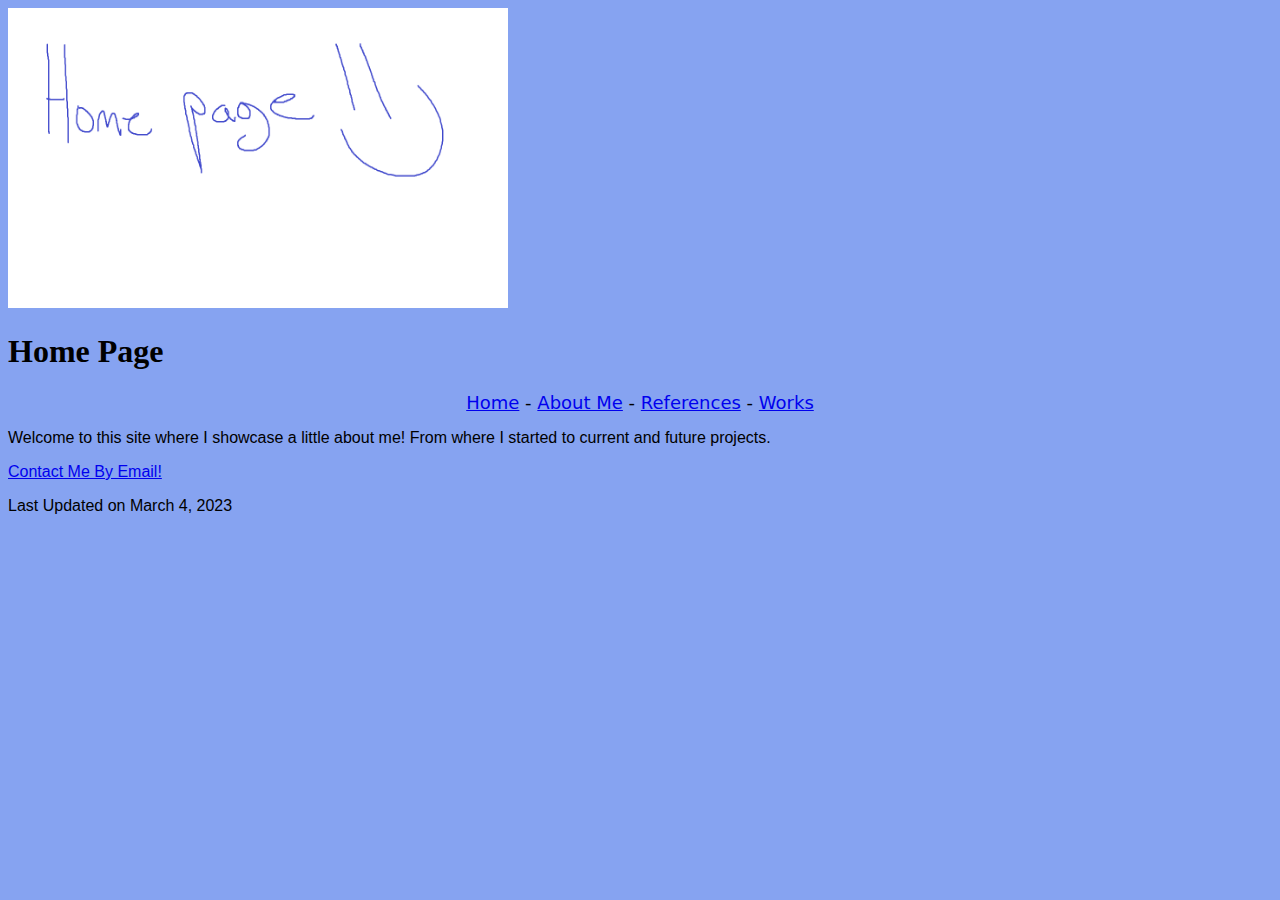
<file: index.html>
<!doctype html>
<html>
<head>
<meta charset="utf-8">
<meta name=“viewport” content=“width=device-width, initial-scale=1.0”>
<meta http-equiv=“X-UA-Compatible” content=“ie=edge”>
<link href="background.css" rel="stylesheet" type="text/css">
<title>Justin Lake Personal Portfolio</title>
</head>

<body>
  <img src="assets/homepagesmile.png" width="900" height="250" alt="Banner that says Home Page with a smiley face"/>
  <h1>Home Page</h1>
   <nav><a href="index.html">Home</a> - <a href="about_me.html">About Me</a> - <a href="references.html">References</a> - <a href="works.html">Works</a></nav>
<p>Welcome to this site where I showcase a little about me! From where I started to current and future projects.</p>
  <p><a href="mailto:jwlake@my.waketech.edu">Contact Me By Email!</a></p>
  <p>Last Updated on 
  <!-- #BeginDate format:Am1 -->March 4, 2023<!-- #EndDate --></p>
  <p>&nbsp;</p>
</body>
</html>
</file>
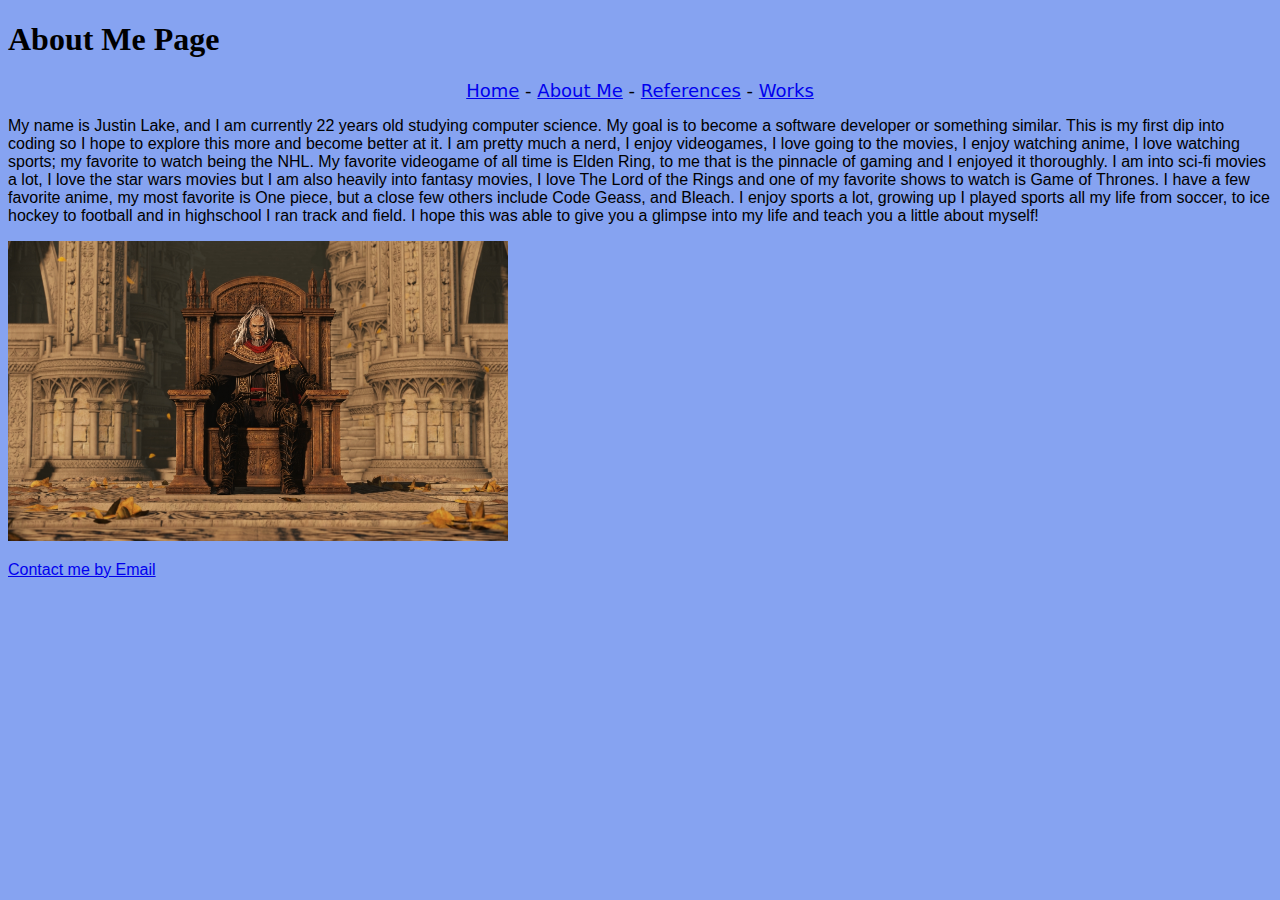
<file: #about_me.html>
<!doctype html>
<html>
    <head>
        <meta charset="utf-8">
        <title> Justin Lake About Me Page </title>
        <!--JUSTIN LAKE, CTI110-4138-->
    <link href=".background.css" rel="stylesheet" type="text/css">
    </head>
<body>
        <h1>About Me Page</h1>
        <nav><a href="index.html">Home</a> - <a href="about_me.html">About Me</a> - <a href="references.html">References</a> - <a href="works.html">Works</a></nav>
            <p>
                My name is Justin Lake, and I am currently 22 years old studying computer science. My goal is to become a software developer or something similar. This is my first dip into coding so I hope to explore this more and become better at it. I am pretty much a nerd, I enjoy videogames, I love going to the movies, I enjoy watching anime, I love watching sports; my favorite to watch being the NHL. My favorite videogame of all time is Elden Ring, to me that is the pinnacle of gaming and I enjoyed it thoroughly.
                I am into sci-fi movies a lot, I love the star wars movies but I am also heavily into fantasy movies, I love The Lord of the Rings and one of my favorite shows to watch is Game of Thrones. I have a few favorite anime, my most favorite is One piece, but a close few others include Code Geass, and Bleach. I enjoy sports a lot, growing up I played sports all my life from soccer, to ice hockey to football and in highschool I ran track and field. I hope this was able to give you a glimpse into my life and teach you a little about myself!
            </p>
			<img src= "assets/my_elden_ring_character.jpg" alt="My elden ring character being shown at the end of the game on the elden throne once I beat the game."/>
            <p><a href="mailto:jwlake@my.waketech.edu">Contact me by Email</a>
            </p>
</body>
    <!--This file is my own work and I typed everything manually, LAKE-->
</html>
</file>
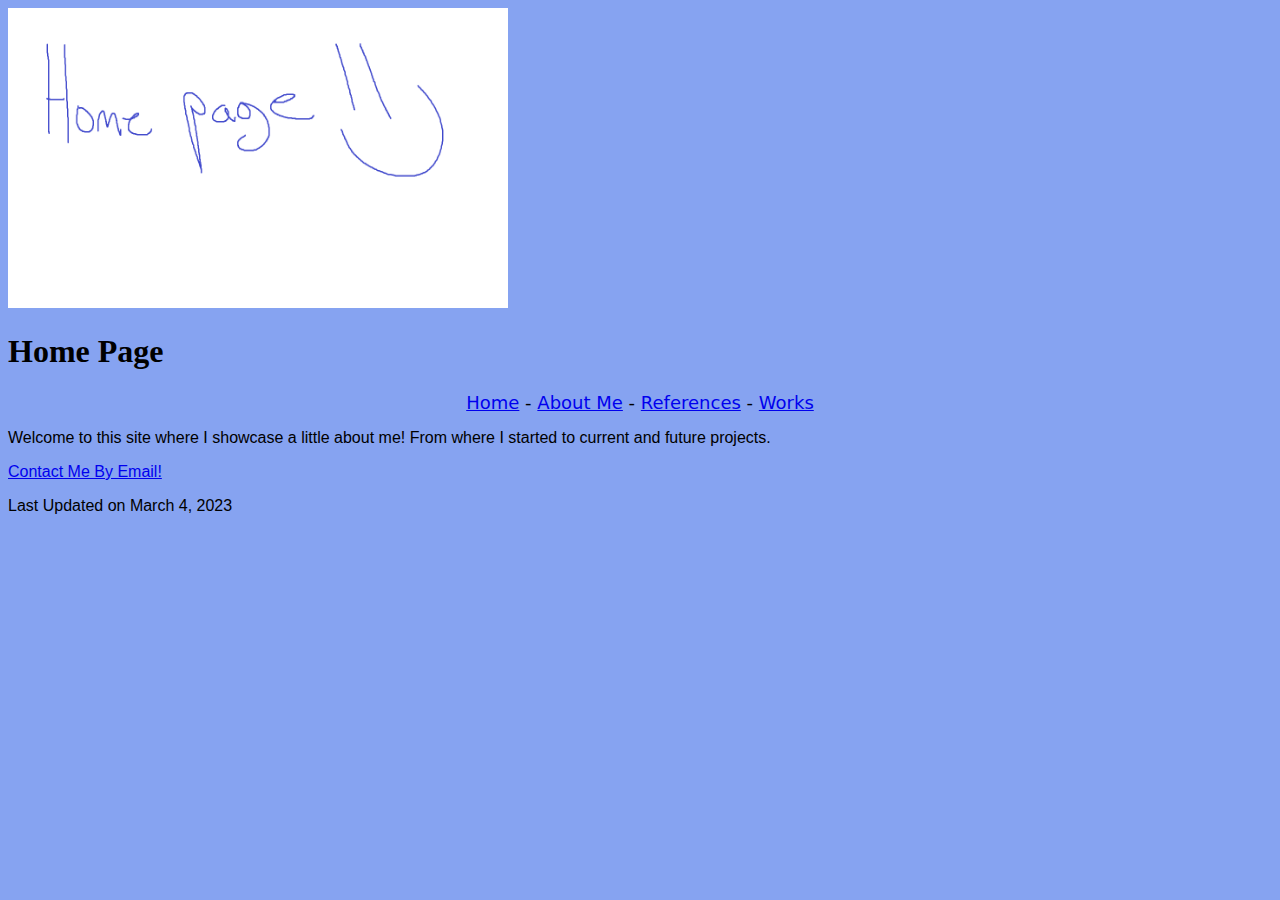
<file: #index.html>
<!doctype html>
<html>
<head>
<meta charset="utf-8">
<title>Justin Lake Personal Portfolio</title>
<link href=".background.css" rel="stylesheet" type="text/css">
</head>

<body>
  <img src="assets/homepagesmile.png" width="900" height="250" alt=""/>
  <h1>Home Page</h1>
   <nav><a href="index.html">Home</a> - <a href="about_me.html">About Me</a> - <a href="references.html">References</a> - <a href="works.html">Works</a></nav>
<p>Welcome to this site where I showcase a little about me! From where I started to current and future projects.</p>
  <p><a href="mailto:jwlake@my.waketech.edu">Contact Me By Email!</a></p>
  <p>Last Updated on 
  <!-- #BeginDate format:Am1 -->March 4, 2023<!-- #EndDate --></p>
  <p>&nbsp;</p>
</body>
</html>
</file>
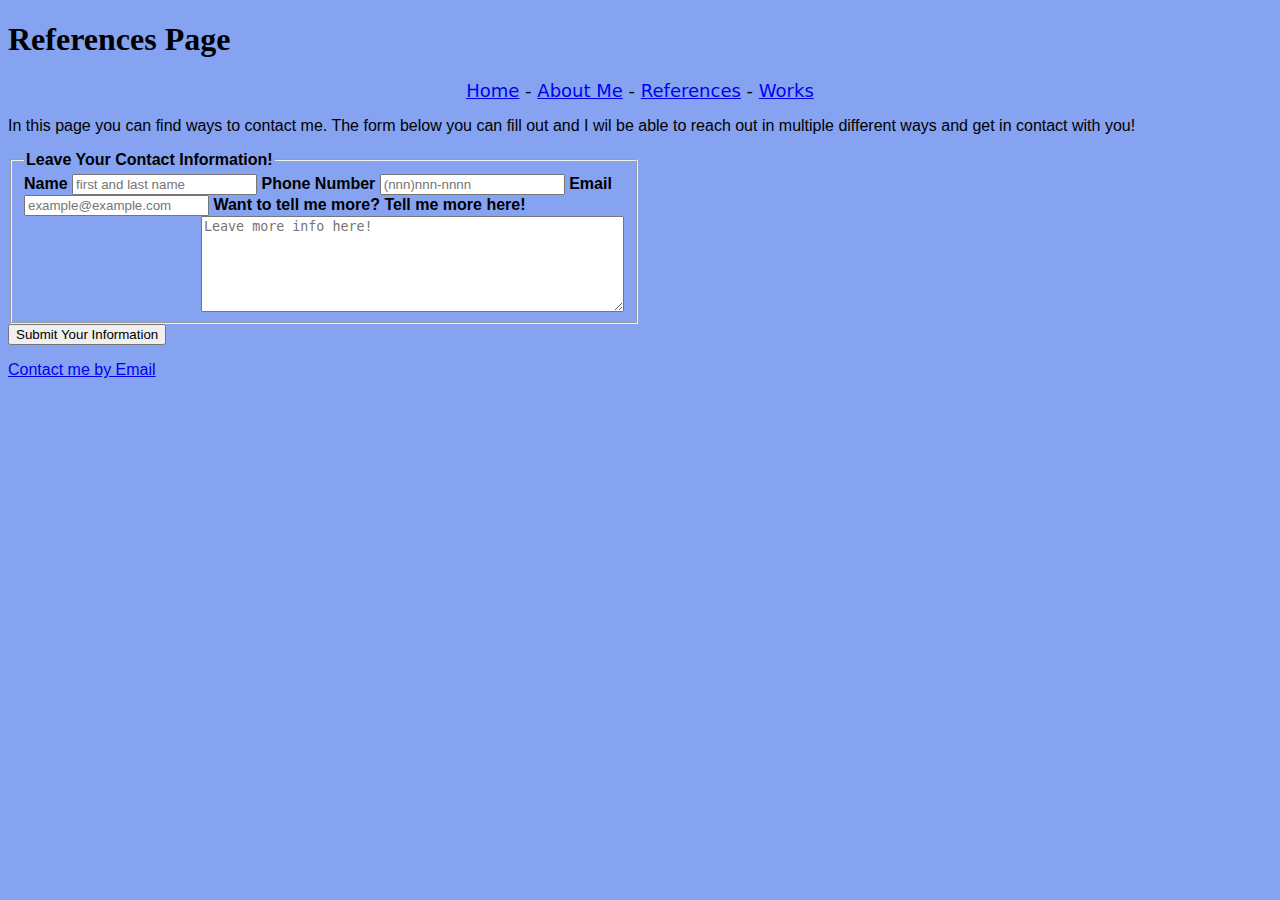
<file: #references.html>
<!doctype html>
<html>
    <head>
        <meta charset="utf-8">
        <title> Justin Lake References Page </title>
        <!--JUSTIN LAKE, CTI110-4138-->
    <link href=".background.css" rel="stylesheet" type="text/css">
    </head>
    <body>
        <h1>References Page</h1>
        <nav><a href="index.html">Home</a> - <a href="about_me.html">About Me</a> - <a href="references.html">References</a> - <a href="works.html">Works</a></nav>
            <p>
                In this page you can find ways to contact me. The form below you can fill out and I wil be able to reach out in multiple different ways and get in contact with you!
            </p>
            <form id="continfo" action="#" method="get">
                <fieldset id="contactInfo">
                    <legend>Leave Your Contact Information!</legend>
                    <label for="name">Name</label>
                    <input name="visitName" id="name" type="text" placeholder="first and last name"/>

                    <label for="phone">Phone Number</label>
                    <input name="phoneNumber" id="phone" type="tel" placeholder="(nnn)nnn-nnnn"/>

                    <label for="mail">Email</label>
                    <input name="userEmail" id="mail" type="email" placeholder="example@example.com"/>

                    <label for="infoBox">Want to tell me more? Tell me more here!</label>
                    <textarea name="moreInfo" id="infoBox" rows="6" cols="50" placeholder="Leave more info here!"></textarea>
                </fieldset>
                <div id="buttons">
                    <input type="submit" value="Submit Your Information"/>
                </div>
            </form>
            <p>
                <a href="mailto:jwlake@my.waketech.edu">Contact me by Email</a>
            </p>
    </body>
    <!--This file is my own work and I typed everything manually, LAKE-->
</html>
</file>
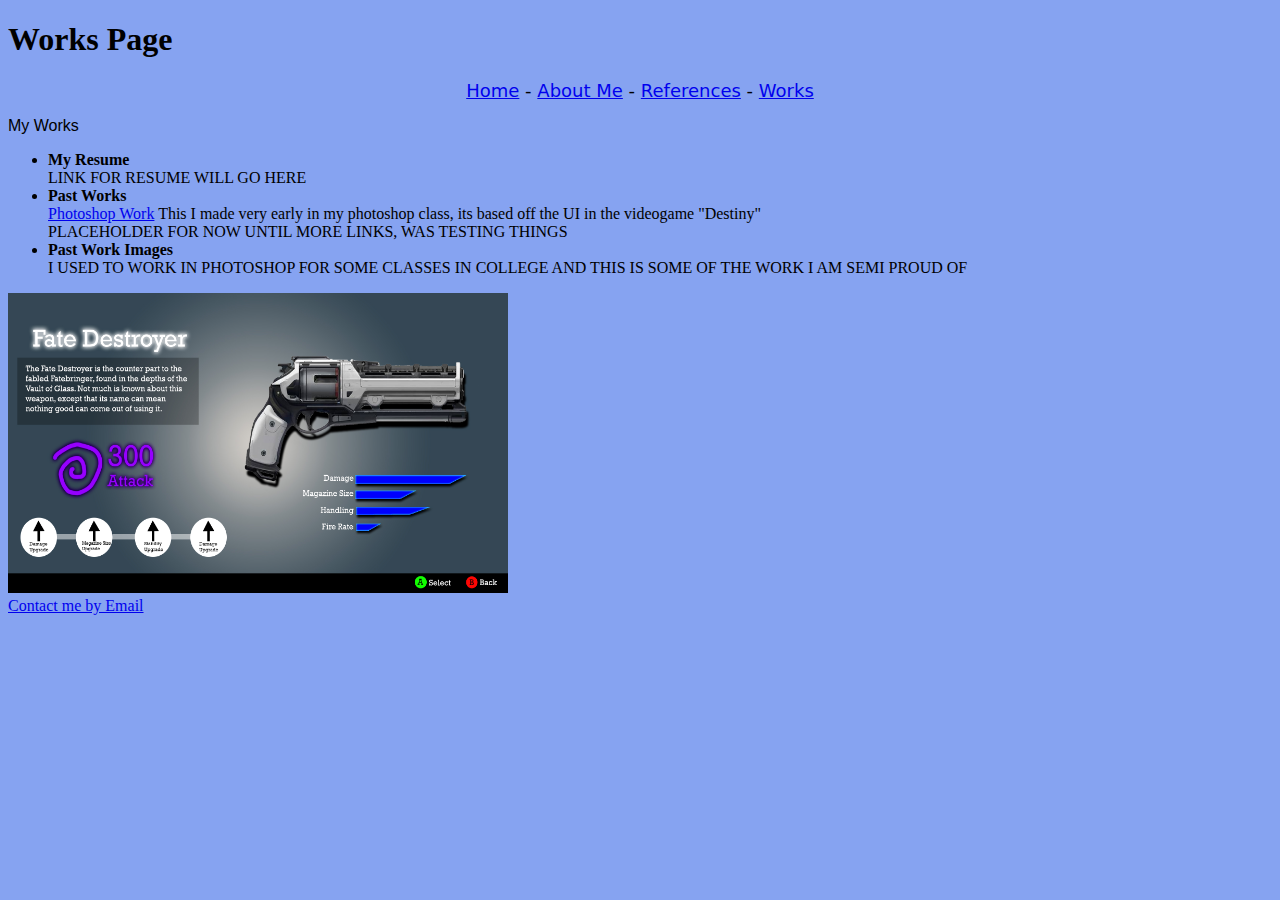
<file: #works.html>
<!doctype html>
<html>
    <head>
		<meta charset="utf-8">
        <title> Justin Lake Works Page </title>
        <!--JUSTIN LAKE, CTI110-4138-->
    <link href=".background.css" rel="stylesheet" type="text/css">
    </head>
    <body>
        <h1>Works Page</h1>
        <nav><a href="index.html">Home</a> - <a href="about_me.html">About Me</a> - <a href="references.html">References</a> - <a href="works.html">Works</a></nav>
           <p> My Works </p>
		<ul>
		<li><strong>My Resume</strong><br>
		  LINK FOR RESUME WILL GO HERE</li>
		<li><strong>Past Works</strong><br>
		  <a href="LakeUI.psd">Photoshop Work</a> This I made very early in my photoshop class, its based off the UI in the videogame "Destiny"<br>
			PLACEHOLDER FOR NOW UNTIL MORE LINKS, WAS TESTING THINGS</li>
		<li><strong>Past Work Images</strong><br>
			I USED TO WORK IN PHOTOSHOP FOR SOME CLASSES IN COLLEGE AND THIS IS SOME OF THE WORK I AM SEMI PROUD OF</li>
		</ul>
	
		<img src= "assets/LakeUI.jpg" alt="One of my first works in photoshop, I recreated the Destiny weapon Fatebringer and created a UI based on the UI in game."/><br>
     
		<a href="mailto:jwlake@my.waketech.edu">Contact me by Email</a>
    </body>
</html>
</file>
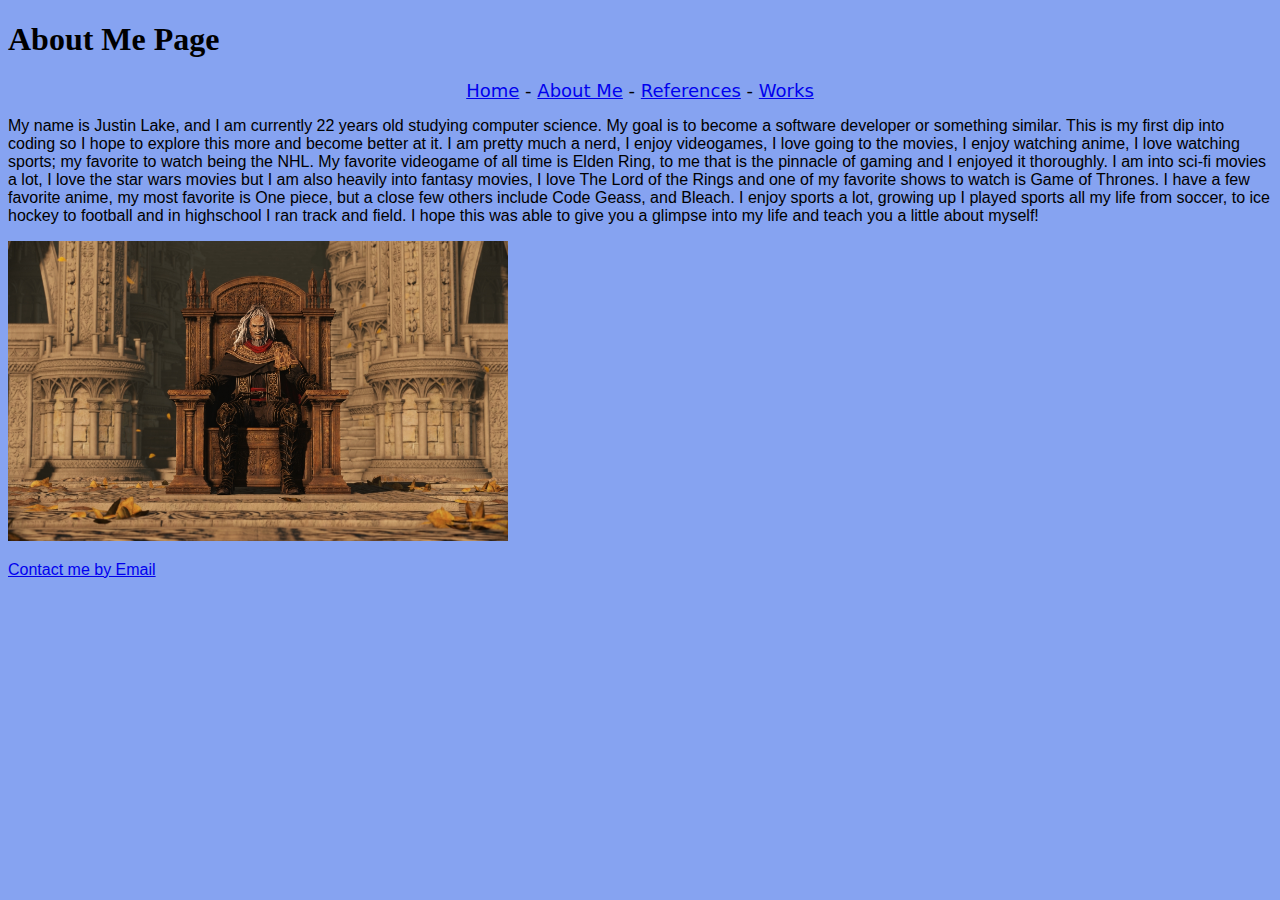
<file: about_me.html>
<!doctype html>
<html>
    <head>
        <meta charset="utf-8">
        <title> Justin Lake About Me Page </title>
        <!--JUSTIN LAKE, CTI110-4138-->
    <link href="background.css" rel="stylesheet" type="text/css">
    </head>
<body>
        <h1>About Me Page</h1>
        <nav><a href="index.html">Home</a> - <a href="about_me.html">About Me</a> - <a href="references.html">References</a> - <a href="works.html">Works</a></nav>
            <p>
                My name is Justin Lake, and I am currently 22 years old studying computer science. My goal is to become a software developer or something similar. This is my first dip into coding so I hope to explore this more and become better at it. I am pretty much a nerd, I enjoy videogames, I love going to the movies, I enjoy watching anime, I love watching sports; my favorite to watch being the NHL. My favorite videogame of all time is Elden Ring, to me that is the pinnacle of gaming and I enjoyed it thoroughly.
                I am into sci-fi movies a lot, I love the star wars movies but I am also heavily into fantasy movies, I love The Lord of the Rings and one of my favorite shows to watch is Game of Thrones. I have a few favorite anime, my most favorite is One piece, but a close few others include Code Geass, and Bleach. I enjoy sports a lot, growing up I played sports all my life from soccer, to ice hockey to football and in highschool I ran track and field. I hope this was able to give you a glimpse into my life and teach you a little about myself!
            </p>
			<img src= "assets/my_elden_ring_character.jpg" alt="My elden ring character being shown at the end of the game on the elden throne once I beat the game."/>
            <p><a href="mailto:jwlake@my.waketech.edu">Contact me by Email</a>
            </p>
</body>
    <!--This file is my own work and I typed everything manually, LAKE-->
</html>
</file>
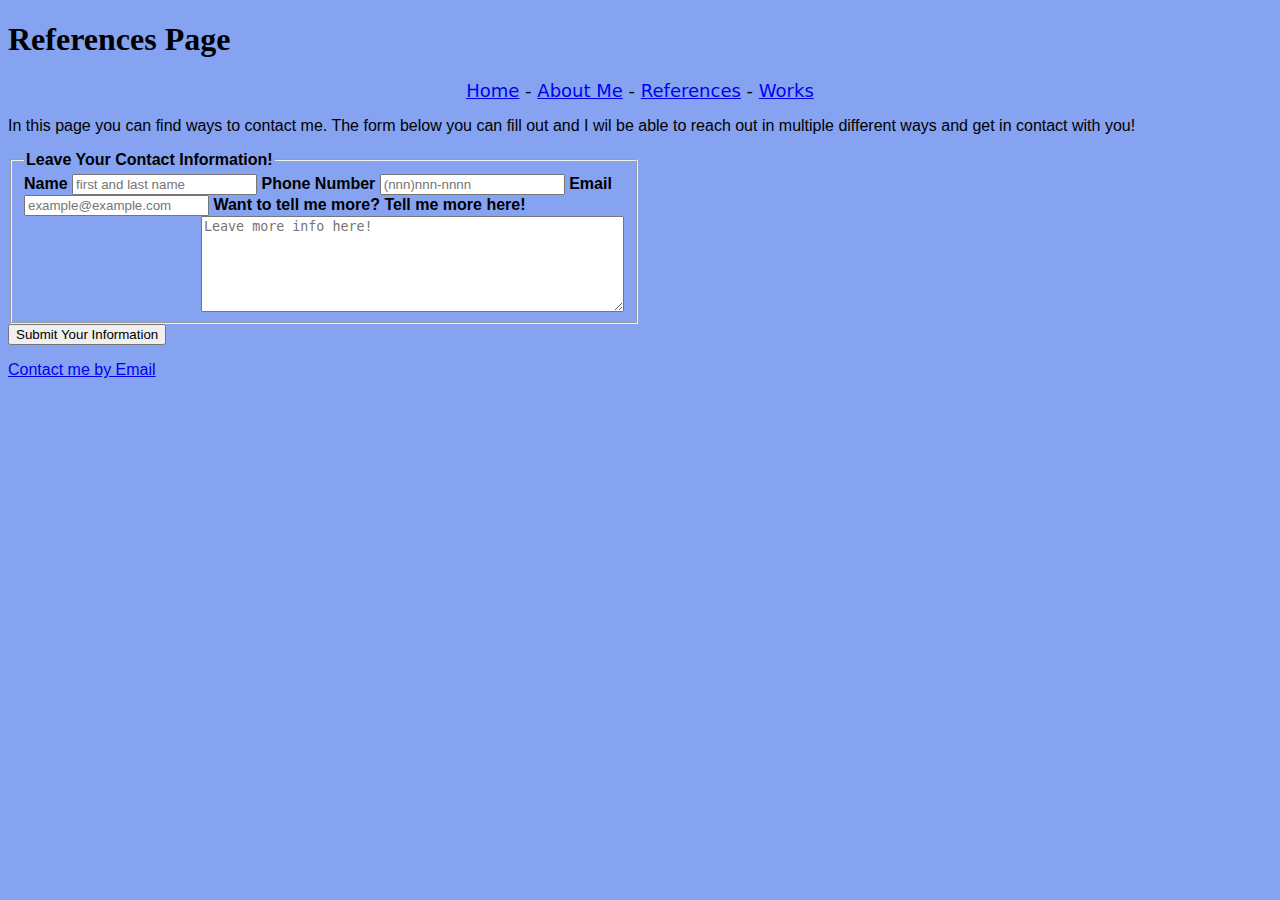
<file: references.html>
<!doctype html>
<html>
    <head>
        <meta charset="utf-8">
        <title> Justin Lake References Page </title>
        <!--JUSTIN LAKE, CTI110-4138-->
    <link href="background.css" rel="stylesheet" type="text/css">
    </head>
    <body>
        <h1>References Page</h1>
        <nav><a href="index.html">Home</a> - <a href="about_me.html">About Me</a> - <a href="references.html">References</a> - <a href="works.html">Works</a></nav>
            <p>
                In this page you can find ways to contact me. The form below you can fill out and I wil be able to reach out in multiple different ways and get in contact with you!
            </p>
            <form id="continfo" action="#" method="get">
                <fieldset id="contactInfo">
                    <legend>Leave Your Contact Information!</legend>
                    <label for="name">Name</label>
                    <input name="visitName" id="name" type="text" placeholder="first and last name"/>

                    <label for="phone">Phone Number</label>
                    <input name="phoneNumber" id="phone" type="tel" placeholder="(nnn)nnn-nnnn"/>

                    <label for="mail">Email</label>
                    <input name="userEmail" id="mail" type="email" placeholder="example@example.com"/>

                    <label for="infoBox">Want to tell me more? Tell me more here!</label>
                    <textarea name="moreInfo" id="infoBox" rows="6" cols="50" placeholder="Leave more info here!"></textarea>
                </fieldset>
                <div id="buttons">
                    <input type="submit" value="Submit Your Information"/>
                </div>
            </form>
            <p>
                <a href="mailto:jwlake@my.waketech.edu">Contact me by Email</a>
            </p>
    </body>
    <!--This file is my own work and I typed everything manually, LAKE-->
</html>
</file>
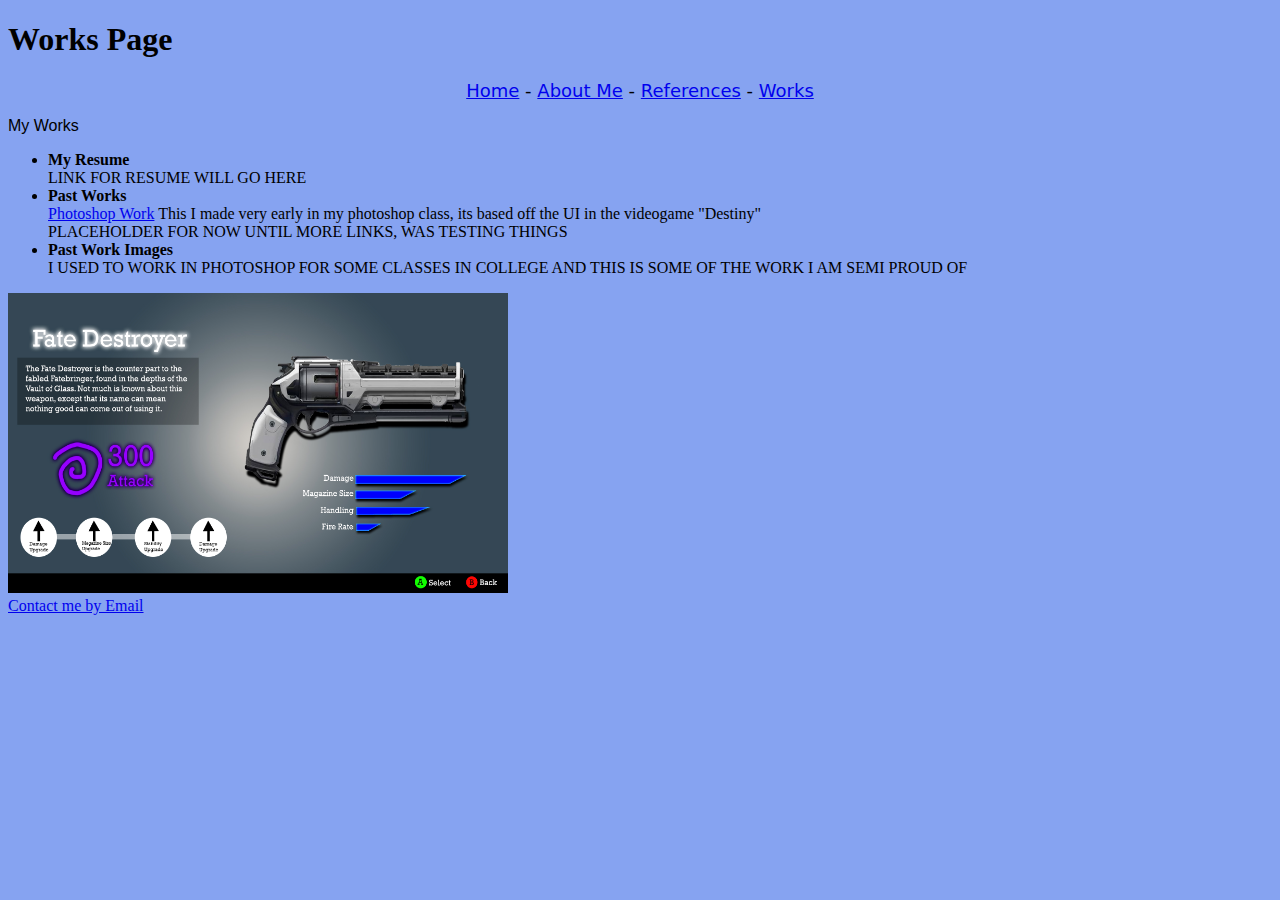
<file: works.html>
<!doctype html>
<html>
    <head>
		<meta charset="utf-8">
        <title> Justin Lake Works Page </title>
        <!--JUSTIN LAKE, CTI110-4138-->
    <link href="background.css" rel="stylesheet" type="text/css">
    </head>
    <body>
        <h1>Works Page</h1>
        <nav><a href="index.html">Home</a> - <a href="about_me.html">About Me</a> - <a href="references.html">References</a> - <a href="works.html">Works</a></nav>
           <p> My Works </p>
		<ul>
		<li><strong>My Resume</strong><br>
		  LINK FOR RESUME WILL GO HERE</li>
		<li><strong>Past Works</strong><br>
		  <a href="LakeUI.psd">Photoshop Work</a> This I made very early in my photoshop class, its based off the UI in the videogame "Destiny"<br>
			PLACEHOLDER FOR NOW UNTIL MORE LINKS, WAS TESTING THINGS</li>
		<li><strong>Past Work Images</strong><br>
			I USED TO WORK IN PHOTOSHOP FOR SOME CLASSES IN COLLEGE AND THIS IS SOME OF THE WORK I AM SEMI PROUD OF</li>
		</ul>
	
		<img src= "assets/LakeUI.jpg" alt="One of my first works in photoshop, I recreated the Destiny weapon Fatebringer and created a UI based on the UI in game."/><br>
     
		<a href="mailto:jwlake@my.waketech.edu">Contact me by Email</a>
    </body>
</html>
</file>
<file: background.css>
@charset "utf-8";
background {
    background-color: #6D73E8;
}
body {
    background-color: #86A3F1;
}
p {
    font-family: Arial;
    font-size: medium;
    font-style: normal;
    text-decoration: none;
}
nav {
    font-size: large;
    text-align: center;
    font-family: Segoe, "Segoe UI", "DejaVu Sans", "Trebuchet MS", Verdana, sans-serif;
}
img {
    text-align: center;
    float: none;
    clear: none;
    visibility: visible;
    opacity: 1;
    width: 500px;
    height: 300px;
}
textarea {
    display: compact;
    top: auto;
    bottom: auto;
    float: right;
    position: static;
}
form {
    text-align: left;
    font-weight: bold;
    font-variant: normal;
    font-style: normal;
    font-family: Gotham, "Helvetica Neue", Helvetica, Arial, sans-serif;
    border-color: #000000;
    border-style: none;
    width: 50%;
    min-width: 0px;
    height: auto;
    display: compact;
    /* [disabled]-webkit-box-sizing: content-box; */
    /* [disabled]-moz-box-sizing: content-box; */
    /* [disabled]box-sizing: content-box; */
}



@media (max-width: 400px){
img {
    width: 100%;


}

}
</file>
<file: .background.css>
@charset "utf-8";
background {
    background-color: #6D73E8;
}
body {
    background-color: #86A3F1;
}
p {
    font-family: Arial;
    font-size: medium;
    font-style: normal;
    text-decoration: none;
}
nav {
    font-size: large;
    text-align: center;
    font-family: Segoe, "Segoe UI", "DejaVu Sans", "Trebuchet MS", Verdana, sans-serif;
}
img {
    text-align: center;
    float: none;
    clear: none;
    visibility: visible;
    opacity: 1;
    width: 500px;
    height: 300px;
}
textarea {
    display: compact;
    top: auto;
    bottom: auto;
    float: right;
    position: static;
}
form {
    text-align: left;
    font-weight: bold;
    font-variant: normal;
    font-style: normal;
    font-family: Gotham, "Helvetica Neue", Helvetica, Arial, sans-serif;
    border-color: #000000;
    border-style: none;
    width: 50%;
    min-width: 0px;
    height: auto;
    display: compact;
    /* [disabled]-webkit-box-sizing: content-box; */
    /* [disabled]-moz-box-sizing: content-box; */
    /* [disabled]box-sizing: content-box; */
}



@media (max-width: 400px){
img {
    width: 100%;


}

}
</file>
